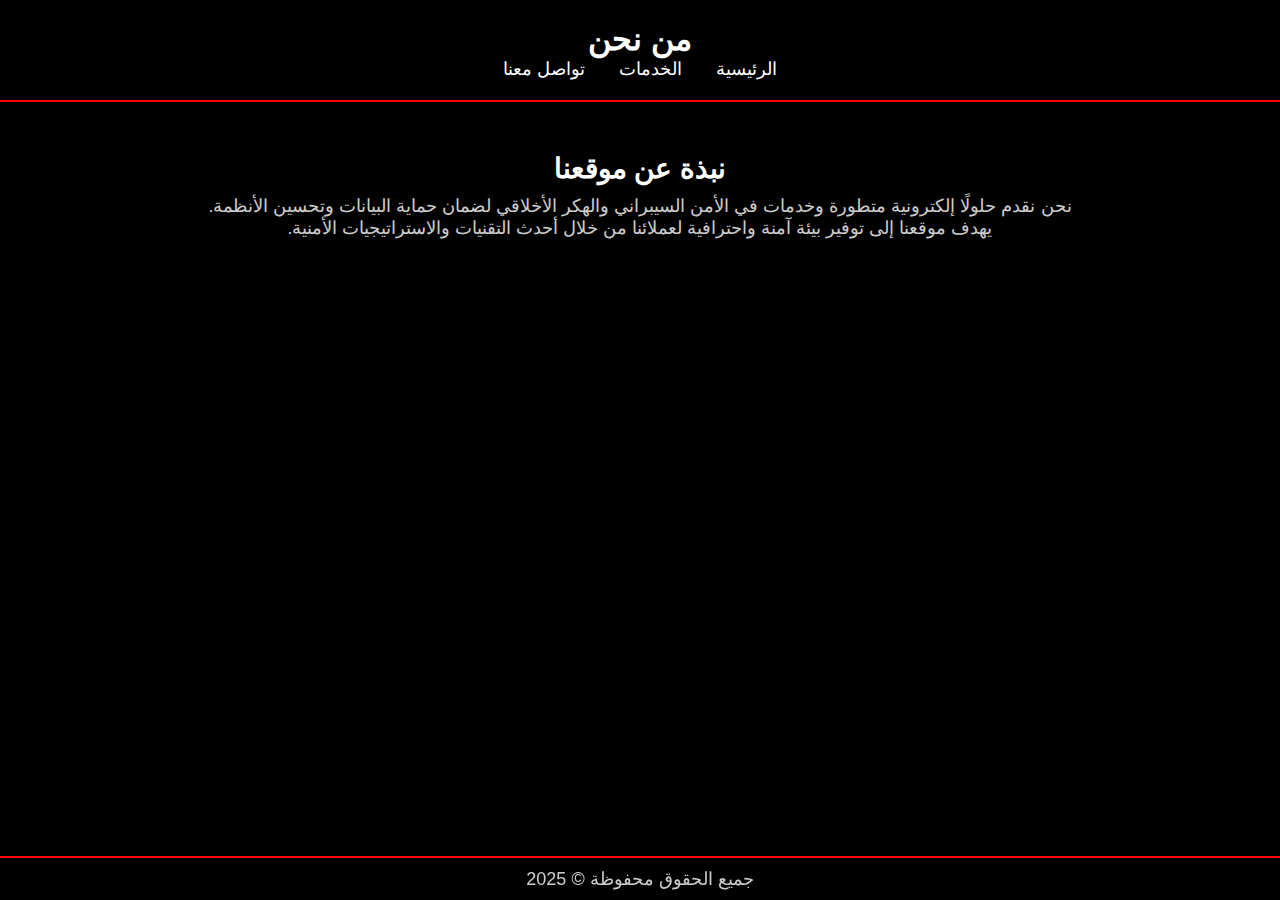
<file: مشروع 2/views/about.html>
<!DOCTYPE html>
<html lang="ar">
<head>
    <meta charset="UTF-8">
    <meta name="viewport" content="width=device-width, initial-scale=1.0">
    <title>من نحن - خدمات إلكترونية</title>
    <link rel="stylesheet" href="css/styles.css">
</head>
<body>
    <header>
        <h1>من نحن</h1>
        <nav>
            <ul>
                <li><a href="index.html">الرئيسية</a></li>
                <li><a href="services.html">الخدمات</a></li>
                <li><a href="contact.html">تواصل معنا</a></li>
            </ul>
        </nav>
    </header>
    
    <section class="about">
        <h2>نبذة عن موقعنا</h2>
        <p>نحن نقدم حلولًا إلكترونية متطورة وخدمات في الأمن السيبراني والهكر الأخلاقي لضمان حماية البيانات وتحسين الأنظمة.</p>
        <p>يهدف موقعنا إلى توفير بيئة آمنة واحترافية لعملائنا من خلال أحدث التقنيات والاستراتيجيات الأمنية.</p>
    </section>
    
    <footer>
        <p>جميع الحقوق محفوظة &copy; 2025</p>
    </footer>
</body>
</html>
</file>
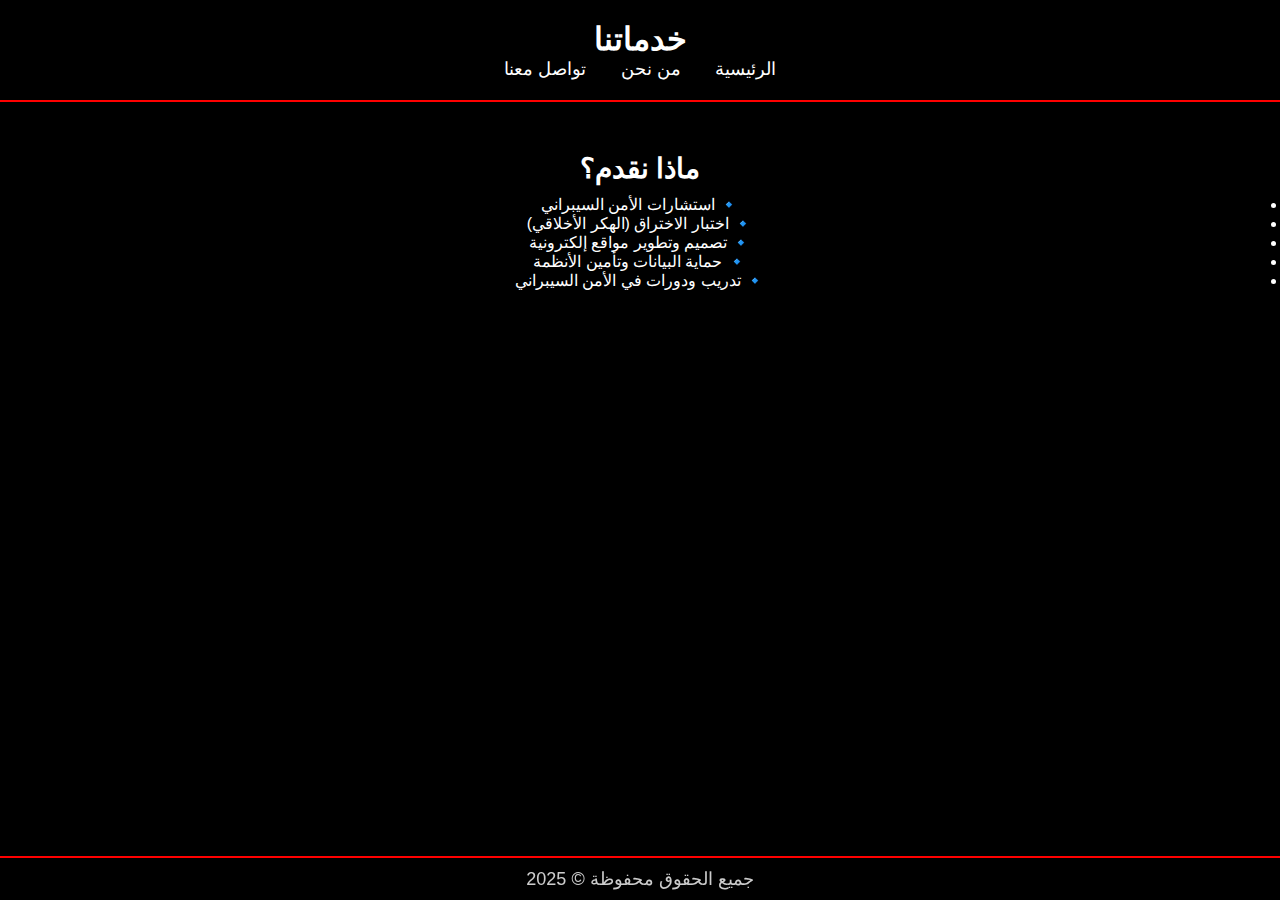
<file: مشروع 2/views/contact.html>
<!DOCTYPE html>
<html lang="ar">
<head>
    <meta charset="UTF-8">
    <meta name="viewport" content="width=device-width, initial-scale=1.0">
    <title>خدماتنا - خدمات إلكترونية</title>
    <link rel="stylesheet" href="css/styles.css">
</head>
<body>
    <header>
        <h1>خدماتنا</h1>
        <nav>
            <ul>
                <li><a href="index.html">الرئيسية</a></li>
                <li><a href="about.html">من نحن</a></li>
                <li><a href="contact.html">تواصل معنا</a></li>
            </ul>
        </nav>
    </header>
    
    <section class="services">
        <h2>ماذا نقدم؟</h2>
        <ul>
            <li>🔹 استشارات الأمن السيبراني</li>
            <li>🔹 اختبار الاختراق (الهكر الأخلاقي)</li>
            <li>🔹 تصميم وتطوير مواقع إلكترونية</li>
            <li>🔹 حماية البيانات وتأمين الأنظمة</li>
            <li>🔹 تدريب ودورات في الأمن السيبراني</li>
        </ul>
    </section>
    
    <footer>
        <p>جميع الحقوق محفوظة &copy; 2025</p>
    </footer>
</body>
</html>
</file>
<file: مشروع 2/views/css/styles.css>
/* === الإعدادات الأساسية === */
* {
    margin: 0;
    padding: 0;
    box-sizing: border-box;
    font-family: 'Arial', sans-serif;
    direction: rtl;
}

body {
    background: black;
    color: white;
    overflow-x: hidden;
}

/* === تأثير النجوم في الخلفية === */
.background {
    position: fixed;
    width: 100%;
    height: 100%;
    background: radial-gradient(circle, rgba(0, 0, 0, 1) 40%, rgba(10, 10, 10, 1) 80%, black 100%);
    z-index: -2;
}

.stars {
    position: fixed;
    width: 100%;
    height: 100%;
    background: url('stars.png') repeat;
    animation: twinkle 50s infinite linear;
    z-index: -1;
}

@keyframes twinkle {
    from { background-position: 0 0; }
    to { background-position: -10000px 5000px; }
}

/* === الهيدر (القائمة العلوية) === */
header {
    background: rgba(0, 0, 0, 0.8);
    padding: 20px;
    border-bottom: 2px solid red;
    text-align: center;
}

nav ul {
    list-style: none;
    padding: 0;
}

nav ul li {
    display: inline;
    margin: 0 15px;
}

nav ul li a {
    color: white;
    text-decoration: none;
    font-size: 18px;
    transition: color 0.3s;
}

nav ul li a:hover {
    color: red;
}

/* === تنسيق الأقسام === */
section {
    text-align: center;
    padding: 50px 20px;
}

h2 {
    font-size: 28px;
    color: white;
    margin-bottom: 10px;
}

p {
    font-size: 18px;
    color: white;
    opacity: 0.8;
}

/* === الأزرار === */
button {
    background: red;
    color: white;
    border: none;
    padding: 10px 20px;
    margin: 10px;
    cursor: pointer;
    font-size: 16px;
    transition: background 0.3s;
}

button:hover {
    background: darkred;
}

/* === تصميم نموذج تسجيل الدخول والتسجيل === */
.form-container {
    width: 90%;
    max-width: 400px;
    margin: auto;
    padding: 20px;
    background: rgba(255, 255, 255, 0.1);
    border-radius: 10px;
    border-bottom: 2px solid red;
    text-align: center;
}

.form-container input {
    width: 100%;
    padding: 10px;
    margin: 10px 0;
    border: none;
    border-bottom: 2px solid red;
    background: transparent;
    color: white;
    font-size: 16px;
    outline: none;
}

.form-container button {
    width: 100%;
}

/* === تصميم لوحة التحكم (Dashboard) === */
.sidebar {
    position: fixed;
    left: 0;
    top: 0;
    width: 250px;
    height: 100%;
    background: rgba(0, 0, 0, 0.9);
    padding-top: 20px;
    border-right: 2px solid red;
}

.sidebar h2 {
    color: white;
    text-align: center;
    margin-bottom: 20px;
}

.sidebar ul {
    list-style: none;
    padding: 0;
}

.sidebar ul li {
    padding: 15px;
    text-align: center;
}

.sidebar ul li a {
    color: white;
    text-decoration: none;
    font-size: 18px;
    transition: background 0.3s;
    display: block;
}

.sidebar ul li a:hover {
    background: red;
}

/* === تنسيق الصفحة الرئيسية للوحة التحكم === */
.main-content {
    margin-left: 270px;
    padding: 20px;
    text-align: center;
}

.main-content h1 {
    color: white;
}

.main-content button {
    background: red;
    color: white;
    border: none;
    padding: 10px 20px;
    cursor: pointer;
    transition: background 0.3s;
}

.main-content button:hover {
    background: darkred;
}

/* === زر تسجيل الخروج === */
.logout {
    color: red !important;
}

/* === تصميم الفوتر === */
footer {
    background: rgba(0, 0, 0, 0.8);
    padding: 10px;
    border-top: 2px solid red;
    text-align: center;
    position: fixed;
    bottom: 0;
    width: 100%;
}
</file>
